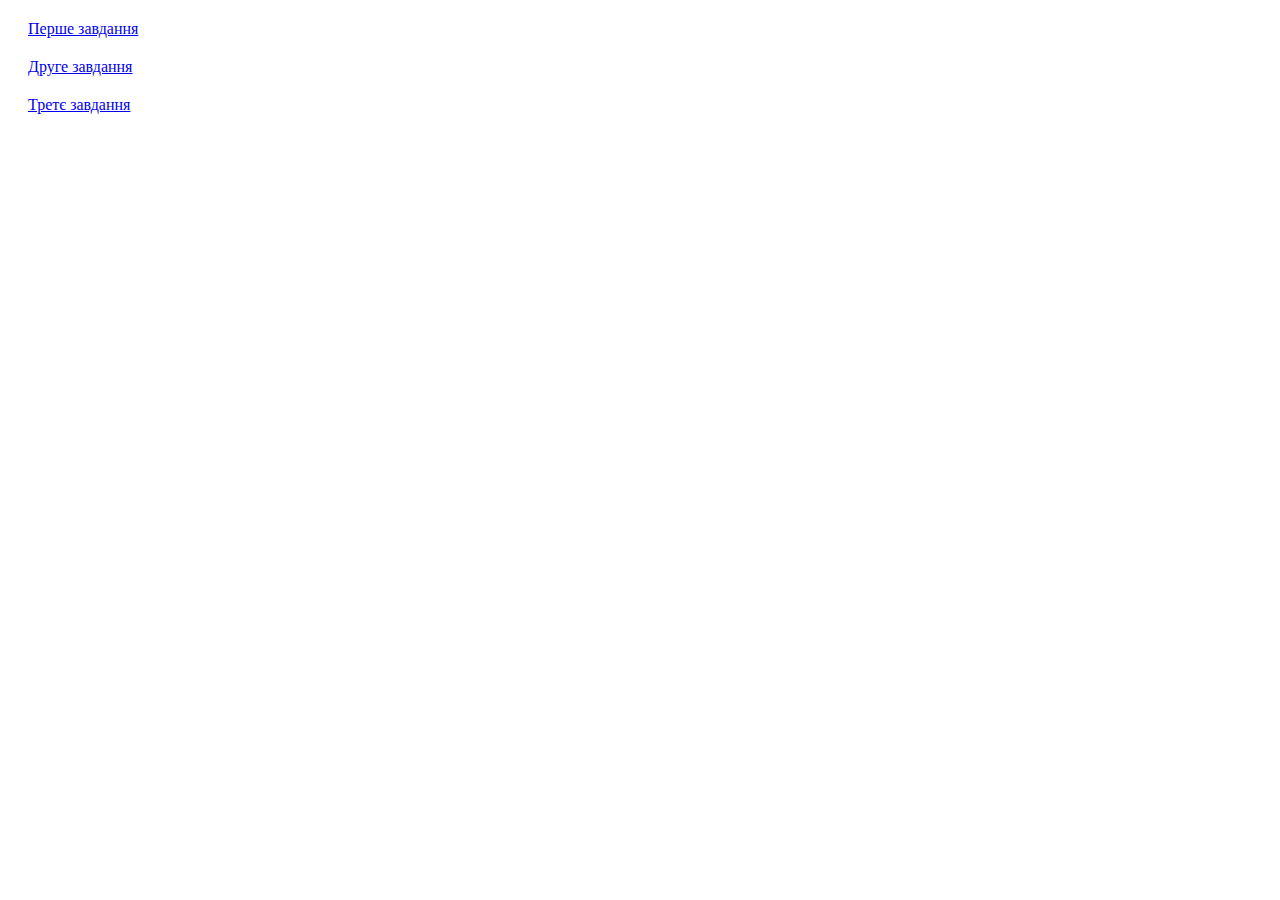
<file: index.html>
<!DOCTYPE html>
<html lang="en">
<head>
    <meta charset="UTF-8">
    <meta http-equiv="X-UA-Compatible" content="IE=edge">
    <meta name="viewport" content="width=device-width, initial-scale=1.0">
    <link href="https://cdn.jsdelivr.net/npm/bootstrap@5.1.3/dist/css/bootstrap.min.css" rel="stylesheet" integrity="sha384-1BmE4kWBq78iYhFldvKuhfTAU6auU8tT94WrHftjDbrCEXSU1oBoqyl2QvZ6jIW3" crossorigin="anonymous">
    <link rel="stylesheet" href="./style1.css">
    <title>HomeWork</title>
</head>
<body>
    <a class="btn btn-primary" href="./homework1.html">Перше завдання</a>
    <a class="btn btn-warning" href="./homework2.html">Друге завдання</a>
    <a class="btn btn-danger" href="./homework3.html">Третє завдання</a>
</body>
</body>
</html>
</file>
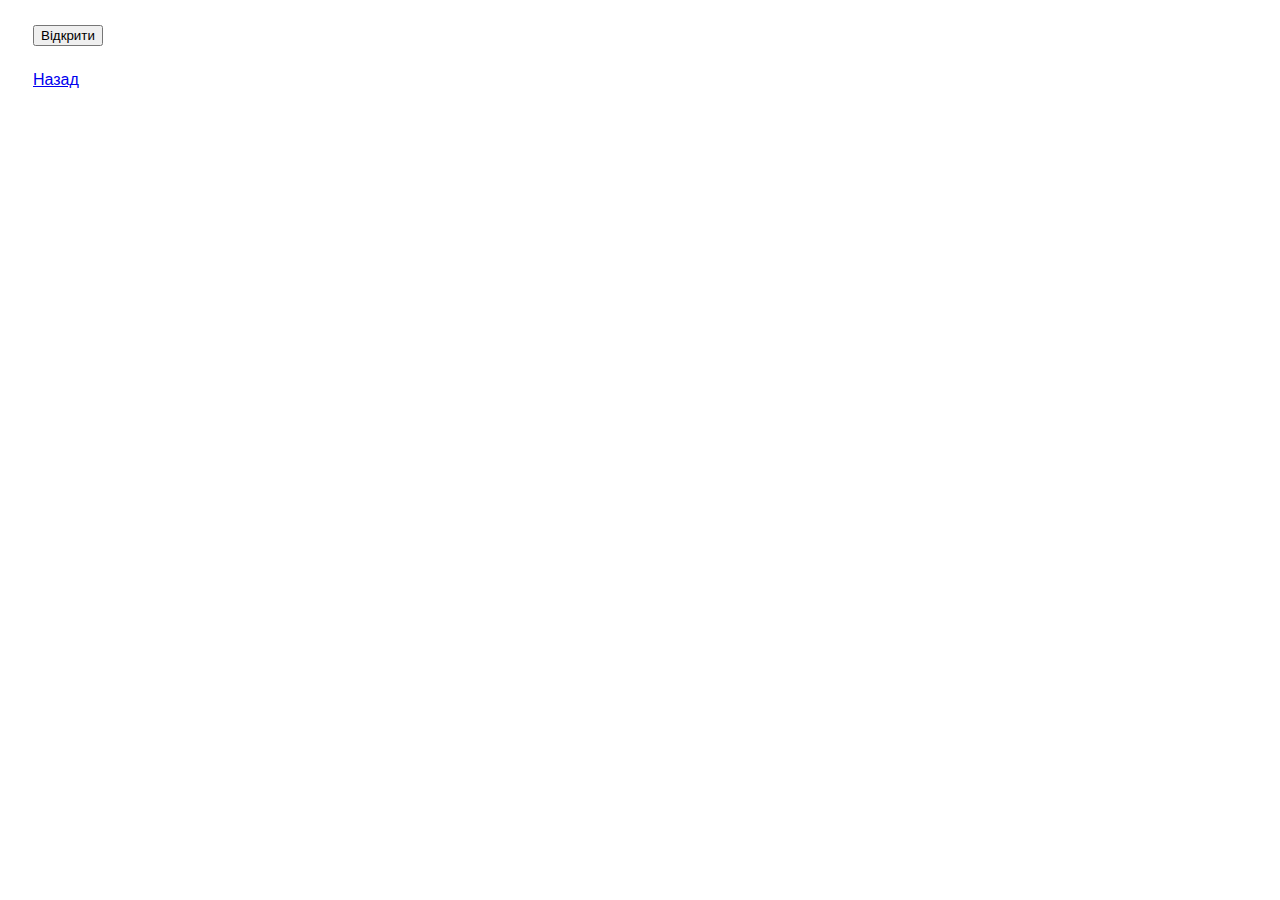
<file: homework1.html>
<!DOCTYPE html>
<html lang="en">
  <head>
    <meta charset="UTF-8" />
    <meta http-equiv="X-UA-Compatible" content="IE=edge" />
    <meta name="viewport" content="width=device-width, initial-scale=1.0" />
    <link href="https://cdn.jsdelivr.net/npm/bootstrap@5.1.3/dist/css/bootstrap.min.css" rel="stylesheet" integrity="sha384-1BmE4kWBq78iYhFldvKuhfTAU6auU8tT94WrHftjDbrCEXSU1oBoqyl2QvZ6jIW3" crossorigin="anonymous">
    <link rel="stylesheet" href="./style.css">
    <title>HomeWork1</title>
  </head>
  <body>
    <button class="btn btn-danger">Відкрити</button>
    <div class="modal-window">
      <p>
        Lorem, ipsum dolor sit amet consectetur adipisicing elit. Voluptas ipsam quas deserunt eos et harum magnam corporis quod. Cumque similique saepe dolorum veniam dicta sunt libero temporibus fugiat nesciunt omnis fuga, dignissimos quam nisi quaerat voluptatem velit sit accusantium voluptatum tenetur odit ratione assumenda? Illum distinctio odit corporis non blanditiis eum accusantium sapiente architecto, eius necessitatibus doloribus ipsa. Aliquid ratione, consequuntur debitis nisi necessitatibus ducimus a molestiae voluptatem veritatis quam corrupti quaerat magni, sit suscipit nesciunt repellat error excepturi ipsum! Praesentium eum vitae est distinctio dolorem voluptatum saepe, quo odit deserunt inventore accusamus eos atque quia tempore quibusdam minima incidunt rerum dolores at facere sunt assumenda veritatis ex iste? Itaque porro asperiores, necessitatibus neque excepturi ea omnis! Molestiae, inventore maxime.
      </p>
      <button class="btn-js">Закрити</button>
    </div>
    <a class="btn btn-secondary" href="./index.html">Назад</a>
    <script src="./js/script.js"></script>
  </body>
</html>
</file>
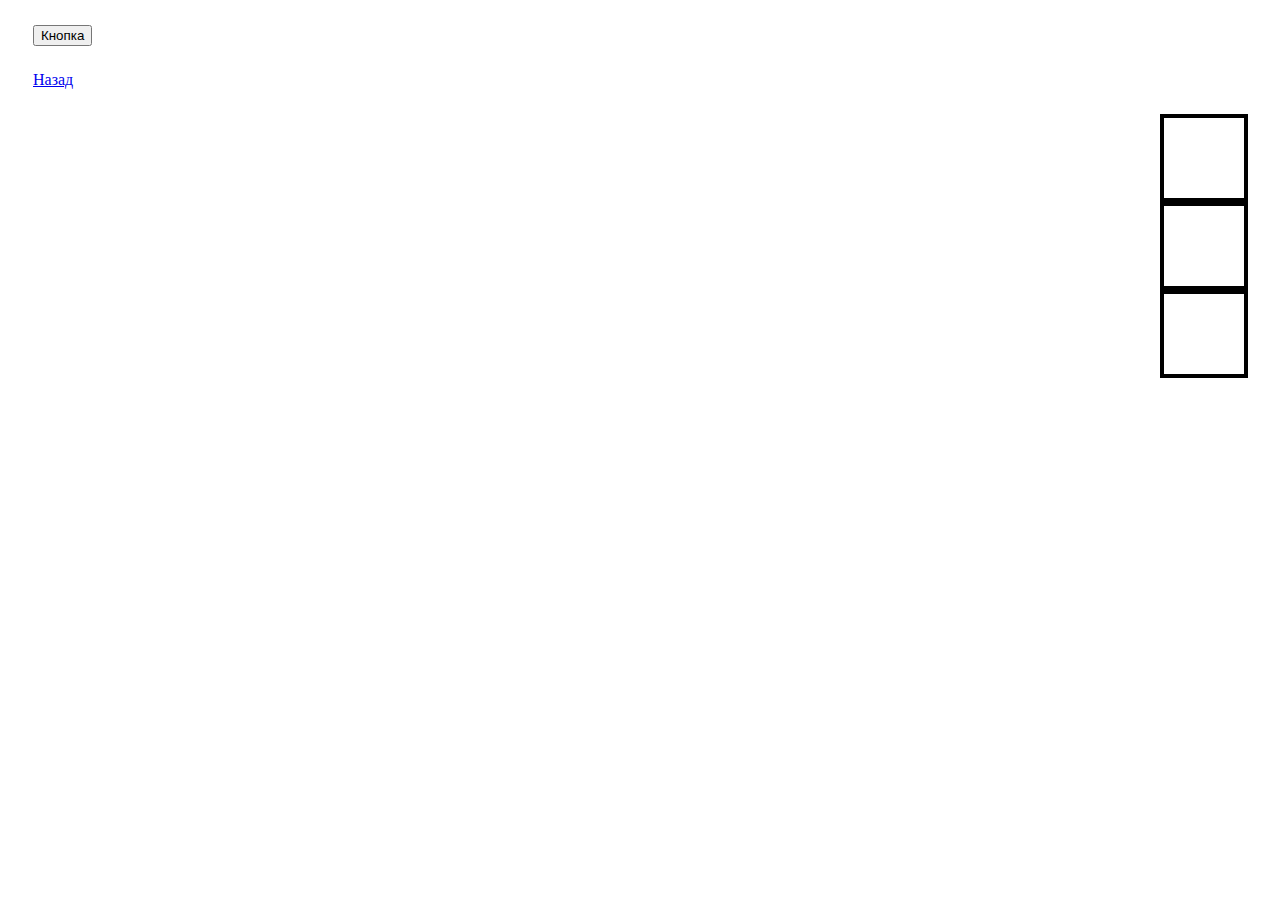
<file: homework2.html>
<!DOCTYPE html>
<html lang="en">
<head>
    <meta charset="UTF-8">
    <meta http-equiv="X-UA-Compatible" content="IE=edge">
    <meta name="viewport" content="width=device-width, initial-scale=1.0">
    <link href="https://cdn.jsdelivr.net/npm/bootstrap@5.1.3/dist/css/bootstrap.min.css" rel="stylesheet" integrity="sha384-1BmE4kWBq78iYhFldvKuhfTAU6auU8tT94WrHftjDbrCEXSU1oBoqyl2QvZ6jIW3" crossorigin="anonymous">
    <link rel="stylesheet" href="./style2.css">
    <title>homeWork2</title>
</head>
<body>
    <button class="btn btn-info">Кнопка</button>
    <a class="btn btn-primary" href="./index.html">Назад</a>
    <div class="traffic-lights">
        <div id="1" class="light"></div>
        <div id="2" class="light"></div>
        <div id="3" class="light"></div>
    </div>

    <script src="./js/script1.js"></script>
</body>
</html>
</file>
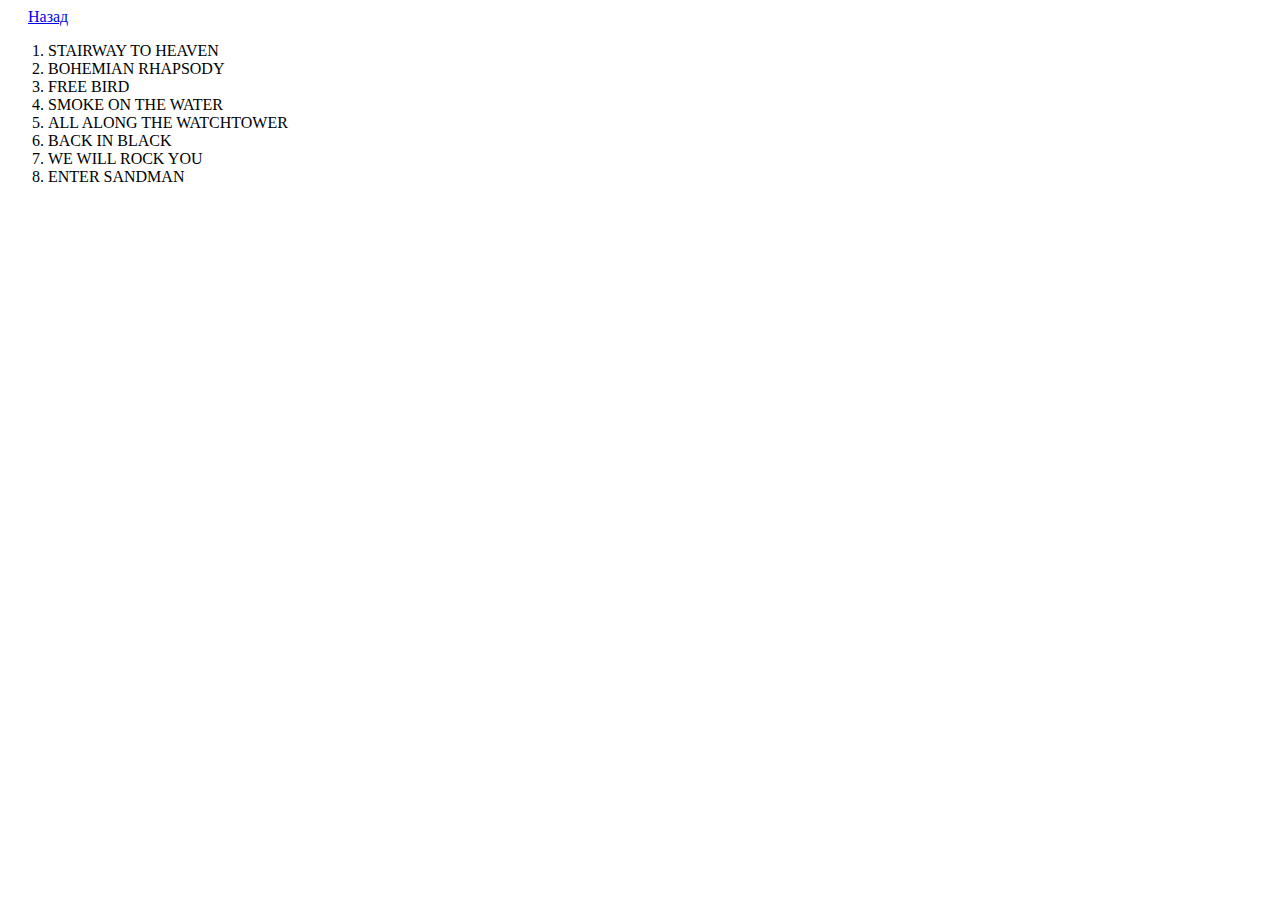
<file: homework3.html>
<!DOCTYPE html>
<html lang="en">
<head>
    <meta charset="UTF-8">
    <meta http-equiv="X-UA-Compatible" content="IE=edge">
    <meta name="viewport" content="width=device-width, initial-scale=1.0">
    <link href="https://cdn.jsdelivr.net/npm/bootstrap@5.1.3/dist/css/bootstrap.min.css" rel="stylesheet" integrity="sha384-1BmE4kWBq78iYhFldvKuhfTAU6auU8tT94WrHftjDbrCEXSU1oBoqyl2QvZ6jIW3" crossorigin="anonymous">
    <title>homeWork3</title>
</head>
<body>
   <a class="btn btn-primary" style="margin: 20px;" href="./index.html">Назад</a>




    <script src="./js/script2.js"></script>
</body>
</html>
</file>
<file: style1.css>
a{
    margin: 20px 20px;
}
.btn{
   width: fit-content;
    display: flex;
}
</file>
<file: style.css>
*{
    font-family: sans-serif;
}
p{
    margin: 10px;
    margin-bottom: 40px;
}
.btn{
        width: fit-content;
         display: flex;
    cursor: pointer;
    margin: 25px 25px;
}
.modal-window{
    position: absolute;
    right: 50px;
    opacity: 0;
    transition: .3s;
    top: 70px;
    width: 450px;
    background: rgb(233, 233, 233);
    border: 3px solid rgb(66, 11, 11);
}

.btn-js{
    cursor: pointer;
    display: flex;
    position: absolute;
    color: #fff;
    z-index: 5;
    border: none;
    padding: 10px 15px;
right: 5px;
bottom: 5px;
    background: red;
    outline: none;
}
</file>
<file: style2.css>
.btn{
    width: fit-content;
     display: flex;
cursor: pointer;
margin: 25px 25px;
}
.traffic-lights{
    position: absolute;
    right: 40px;
    width: 80px;
    display: flex;
    flex-direction: column;
}
.light{
    width: inherit;
    height: 80px;
    border: 4px solid #000;
}
.color-red{
    background: red;
}
.color-yellow{
    background: yellow;
}
.color-green{
    background: green;
}
</file>
